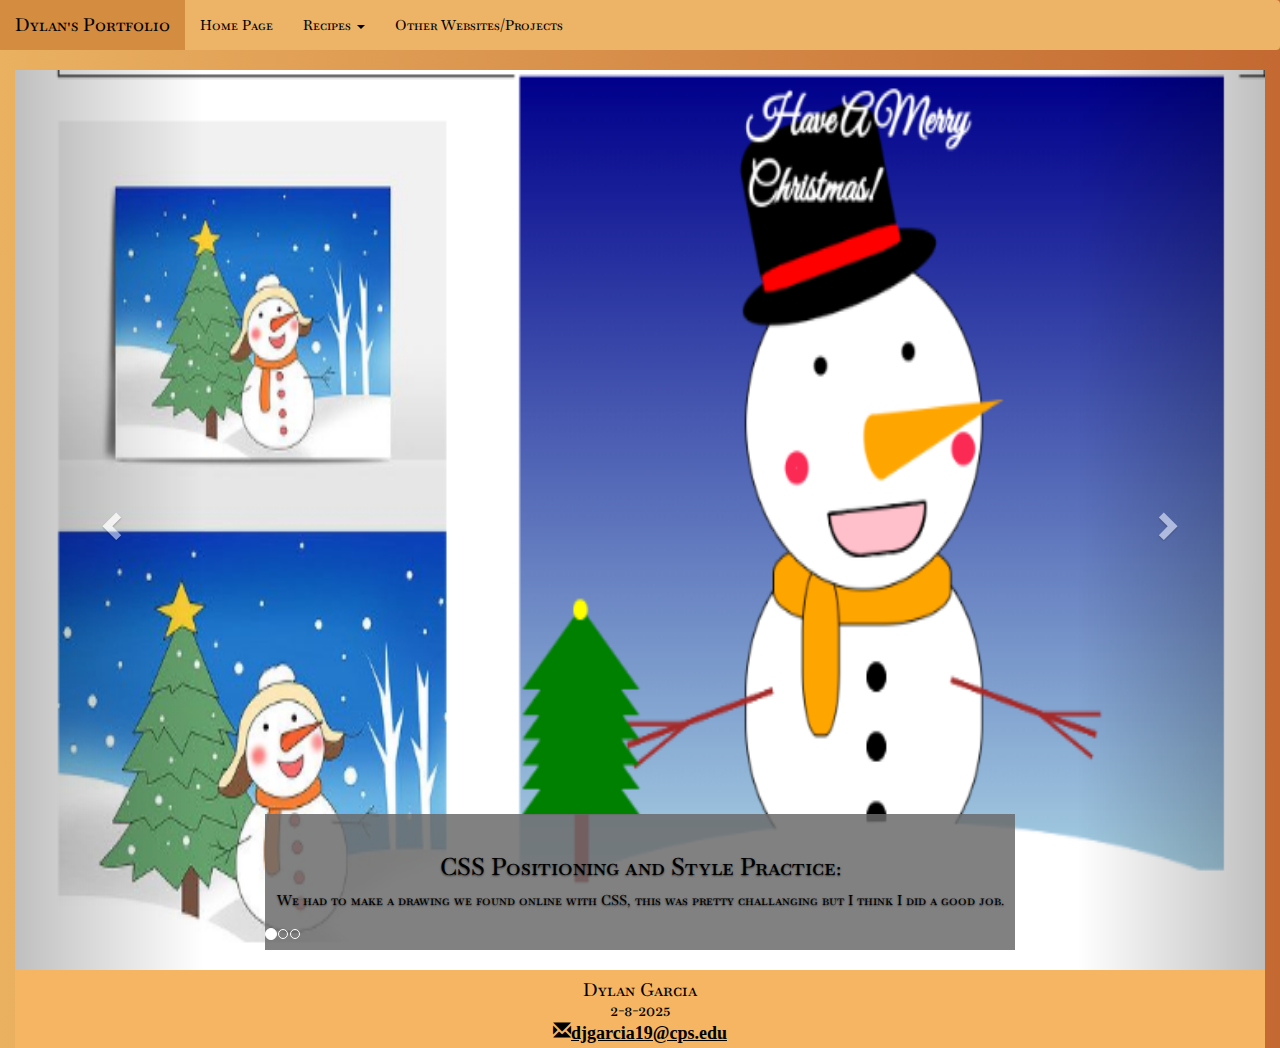
<file: OtherWebsites.html>
<DOCTYPE html>
    <html lang="en">
      <head>
          <title>Bootstrap Example</title>
          <meta charset="utf-8">
          <meta name="viewport" content="width=device-width, initial-scale=1">
          <link rel="preconnect" href="https://fonts.googleapis.com">
          <link rel="preconnect" href="https://fonts.gstatic.com" crossorigin>
          <link href="https://fonts.googleapis.com/css2?family=Baskervville+SC&display=swap" rel="stylesheet">
          <link rel="stylesheet" href="https://maxcdn.bootstrapcdn.com/bootstrap/3.4.1/css/bootstrap.min.css">
          <script src="https://ajax.googleapis.com/ajax/libs/jquery/3.7.1/jquery.min.js"></script>
          <script src="https://maxcdn.bootstrapcdn.com/bootstrap/3.4.1/js/bootstrap.min.js"></script>
          <link rel="stylesheet" href="css/index.css">
      </head>
      <body class="baskervville-sc-regular">
       <nav class="navbar navbar-custom">
         <div class="container-fluid">
           <div class="navbar-header">
             <a class="navbar-brand" href="#">Dylan's Portfolio</a>
           </div>
           <ul class="nav navbar-nav">
             <li class="active"><a href="file:///media/fuse/drivefs-5d3bd84cb5983ef9c6060f6840890d7e/root/Portfolio/index.html">Home Page</a></li>
             <li class="dropdown">
               <a class="dropdown-toggle" data-toggle="dropdown" href="#">Recipes
               <span class="caret"></span></a>
               <ul class="dropdown-menu">
                 <li><a href="Recipe1Page.html">Recipe 1</a></li>
                 <li><a href="Recipe2Page.html">Recipe 2</a></li>
                 <li><a href="Recipe3Page.html">Recipe 3</a></li>
               </ul>
             </li>
             <li><a href="OtherWebsites.html">Other Websites/Projects</a></li>
           </ul>
         </div>
       </nav>

       <div class="container-fluid">
        <div id="myCarousel" class="carousel slide" data-ride="carousel">
            <!-- Indicators -->
            <ol class="carousel-indicators">
              <li data-target="#myCarousel" data-slide-to="0" class="active"></li>
              <li data-target="#myCarousel" data-slide-to="1"></li>
              <li data-target="#myCarousel" data-slide-to="2"></li>
            </ol>
          
            <!-- Wrapper for slides -->
            <div class="carousel-inner">
              <div class="item active">
                <img src="media/Screenshot 2025-02-09 5.26.53 PM.png" alt="Chania">
                <div class="carousel-caption">
                  <h3>CSS Positioning and Style Practice:</h3>
                  <p>We had to make a drawing we found online with CSS, this was pretty challanging but I think I did a good job.</p>
                </div>
              </div>
          
              <div class="item">
                <img src="media/Screenshot 2025-02-09 5.28.02 PM.png" alt="Chicago">
                <div class="carousel-caption">
                  <h3>CSS Style Practice:</h3>
                  <p>We had to make the same webpage given to us using CSS, I think it was pretty easy.</p>
                </div>
              </div>

            <!-- Left and right controls -->
            <a class="left carousel-control" href="#myCarousel" data-slide="prev">
              <span class="glyphicon glyphicon-chevron-left"></span>
              <span class="sr-only">Previous</span>
            </a>
            <a class="right carousel-control" href="#myCarousel" data-slide="next">
              <span class="glyphicon glyphicon-chevron-right"></span>
              <span class="sr-only">Next</span>
            </a>
          </div>
       </div>

           <footer class="container-fluid text-center">
             <h4>Dylan Garcia <br> 2-8-2025 <br> <span class="glyphicon glyphicon-envelope"><b><u>djgarcia19@cps.edu</u></b></span></h4>
           </footer>
      </body>
    </html>
</file>
<file: css/index.css>
.img-responsive{
    position: static;
    margin: auto;
    border: 4px solid black;
    height: 290px;
    width: 290px;
}
.panel-body{
    background-color: rgba(240, 212, 107, 0.834);
    border: transparent; 
}
.panel > .panel-heading{
    background-image: none;
    background-color: rgba(247, 219, 116, 0.599);
    border: transparent;
}
.panel{
    border: transparent;
}
body{
    font-family: "Baskervville SC", serif;
    font-weight: 500;
    font-style: normal;
    color: black;
    background-image: linear-gradient(to left, rgb(195, 105, 49),rgb(234, 177, 97));
}
.navbar{
    background-color:rgb(237, 179, 103);
    border: transparent;
}
.navbar-custom .navbar-brand,
.navbar-custom .navbar-text{
    color: black;
}
li{
    float: left;
    display: inline;
}
li a{
    display: block;
    color: black;
    text-align: center;
    padding: 15px;
    text-decoration: none;
    padding-left: 97px;
    padding-right: 90px;
    color: rgb(0, 0, 0);
}
a:hover{
    background-color: rgb(211, 140, 64);
}
ul:hover{
    background-color: rgb(211, 140, 64);
}
.dropdown-menu:hover{
    background-color: rgb(211, 140, 64);
}
h1{
    text-shadow: 3px 3px rgba(0, 0, 0, 0.349);
}
.jumbotron{
    background-color: rgba(235, 207, 108, 0.6);
}
.carousel-caption{
    background-color: rgba(106, 106, 106, 0.844);
    color: black;
}
.carousel-inner > .item > img, .carousel-inner > .item > a > img {
    height: 100%;
    width: 100%;
}
.img{
    width: 100%;
}
.information-box{
    background-color: rgba(255, 227, 127, 0.857);
    padding: 15px;
    margin: 5px;
}
footer{
    position: static;
    width: 100%;
    background-color:rgb(245, 181, 98);
    color: black;
}
.instagram_logo{
    height: 45px;
    width: 80px;
}
.card_images{
    width: 100%;
}
</file>
